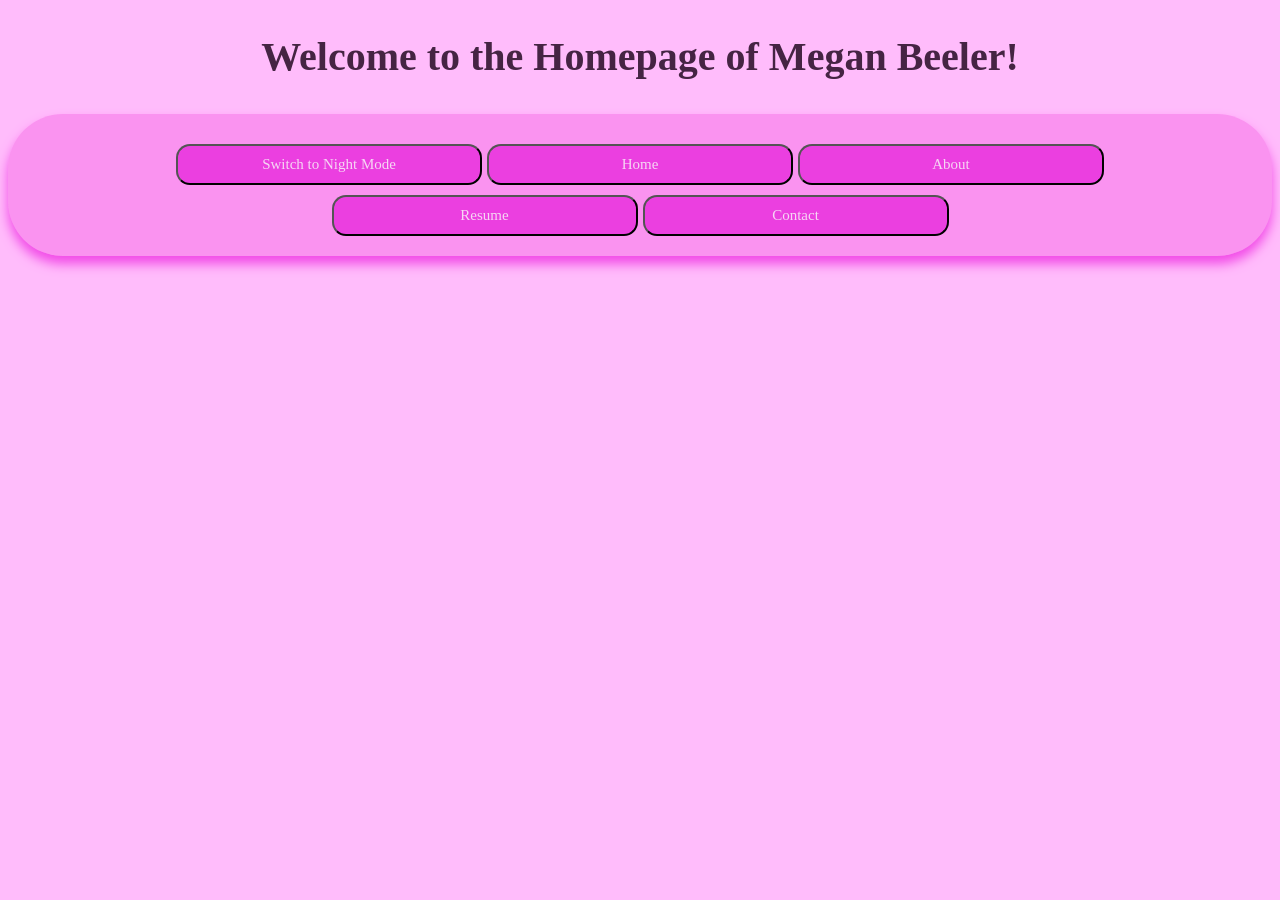
<file: index.html>
<!doctype html>
<html>
  <head>
    <title>Homepage</title>
    <link rel="stylesheet" href="index.css"/>
    <script src="index.js" defer></script>
  </head>
    <header>
      <h1>Welcome to the Homepage of Megan Beeler!</h1>
      <section class="box">
        <button id="toggle-mode">Switch to Night Mode</button>
        <a href='index.html'>
            <button id="home-page">Home</button></a>
        <a href='Aboutpage.html'>
            <button id="about-page">About</button></a>
        <a href='Resumepage.html'>
            <button id="resume-page">Resume</button></a>
        <a href='Contactpage.html'>
            <button id="contact-page">Contact</button></a>
      </section>
    </header>
</html>
</file>
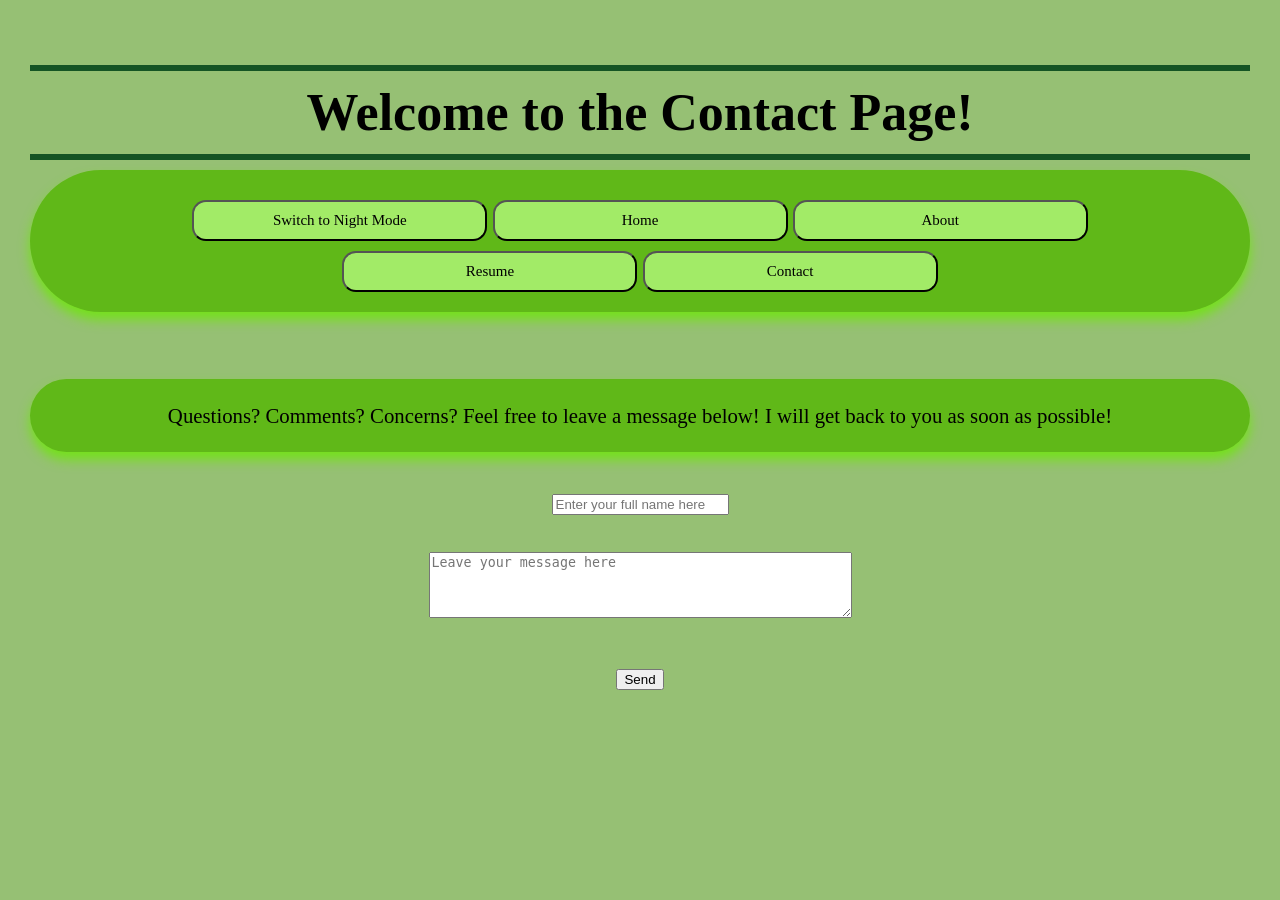
<file: Contactpage.html>
<!doctype html>
<html>
  <head>
    <title>Contact</title>
    <link rel="stylesheet" href="contact.css"/>
    <script src="contact.js" defer></script>
  </head>
<header>  
  <h1>Welcome to the Contact Page!</h1>
  <section class="box">
       <nav class="navbar">
          <button id="toggle-mode">Switch to Night Mode</button>          
          <a href='index.html'>
              <button id="home-page">Home</button></a>
          <a href='Aboutpage.html'>
              <button id="about-page">About</button></a>
          <a href='Resumepage.html'>
              <button id="resume-page">Resume</button></a>
          <a href='Contactpage.html'>
              <button id="contact-page">Contact</button></a>
       </nav>
  </section>
</header><br>
<br>
<section class="box">
Questions? Comments? Concerns? Feel free to leave a message below! I will get back to you as soon as possible!
</section><br>

<form action="https://formsubmit.co/5cba271a7a4133aa7a875124a79ab8d3" method="POST">
    <input type="text" id="name" name="name" placeholder="Enter your full name here" required/>
    <br>
<label for="message"></label><br>
        <textarea id="message" name="message" rows="4" cols="50" placeholder="Leave your message here" required></textarea><br><br>
     <button type="submit">Send</button>
</form>
</body>
</html>
</file>
<file: index.css>
body {
  font-family: Cambria;
  font-size: 20px;
  background: #ffbcfb;
  color: #452443;
  text-align: center;
  justify-content: center;
  line-height: 1.5;
  transition: background-color 0.5s, color 0.5s;
}

.box {
  float: center;
  background-color: #e709ca3a;
  padding: 20px;
  border-radius: 55px;
  box-shadow: 0 8px 12px #f24be7;
}

.maincontent {
  margin-top: 30px;
}

.night-mode {
  background-color: #7a0b71;
  color: #f7f5f7;
}

#toggle-mode {
  padding: 10px;
  margin-top: 10px;
  background: #eb3fe0;
  color: #f6d6f4;
  border-radius: 14px;
  cursor: pointer;
  font-family: Georgia;
  font-size: 15px;
  width: 25%;
}

#toggle-mode:hover {
  background: #f6d6f4;
  color: #eb3fe0;
}

#home-page {padding: 10px;
  margin-top: 10px;
  background: #eb3fe0;
  color: #f6d6f4;
  border-radius: 14px;
  cursor: pointer;
  font-family: Georgia;
  font-size: 15px;
  width: 25%;
}

#home-page:hover {
  background: #f6d6f4;
  color: #eb3fe0;
}

#about-page {padding: 10px;
  margin-top: 10px;
  background: #eb3fe0;
  color: #f6d6f4;
  border-radius: 14px;
  cursor: pointer;
  font-family: Georgia;
  font-size: 15px;
  width: 25%;
}

#about-page:hover {
  background: #f6d6f4;
  color: #eb3fe0;
}

#resume-page {padding: 10px;
  margin-top: 10px;
  background: #eb3fe0;
  color: #f6d6f4;
  border-radius: 14px;
  cursor: pointer;
  font-family: Georgia;
  font-size: 15px;
  width: 25%;
}

#resume-page:hover {
  background: #f6d6f4;
  color: #eb3fe0;
}

#contact-page {padding: 10px;
  margin-top: 10px;
  background: #eb3fe0;
  color: #f6d6f4;
  border-radius: 14px;
  cursor: pointer;
  font-family: Georgia;
  font-size: 15px;
  width: 25%;
}

#contact-page:hover {
  background: #f6d6f4;
  color: #eb3fe0;
}
</file>
<file: contact.css>
body {
  background-color: #96c074;
  color: #000000;
  font-family: Cambria;
  line-height: 1.6;
  margin: 20px;
  padding: 10px;
  font-size: 1.3em;
  text-align: center;
}

h1 {
  color: #000000;
  font-size: 2.5em;
  margin-bottom: 10px;
  border-top: #155424 6px solid; 
  border-bottom: #155424 6px solid; 
}

.box {
  float: center;
  background-color:#60b818;
  padding: 20px;
  border-radius: 100px;
  box-shadow: 0 8px 12px #75e01d;
}

img {
  border-radius: 45px;
  box-shadow: 0 4px 6px rgba(0, 0, 0, 0.1);
}

.night-mode {
  background-color: #37591b;
  color: #edf0eb;
}

#toggle-mode {
  padding: 10px;
  margin-top: 10px;
  background: #a2eb67;
  color: #000000;
  border-radius: 14px;
  cursor: pointer;
  font-family: Georgia;
  font-size: 15px;
  width: 25%;
}

#toggle-mode:hover {
  background: #b4f084;
  color: #000000;
}

#about-page {padding: 10px;
  margin-top: 10px;
  background: #a2eb67;
  color: #000000;
  border-radius: 14px;
  cursor: pointer;
  font-family: Georgia;
  font-size: 15px;
  width: 25%;
}

#about-page:hover {
  background: #b4f084;
  color: #000000;
}

#resume-page {padding: 10px;
  margin-top: 10px;
  background: #a2eb67;
  color: #000000;
  border-radius: 14px;
  cursor: pointer;
  font-family: Georgia;
  font-size: 15px;
  width: 25%;
}

#resume-page:hover {
  background: #b4f084;
  color: #000000;
}

#home-page {padding: 10px;
  margin-top: 10px;
  background: #a2eb67;
  color: #000000;
  border-radius: 14px;
  cursor: pointer;
  font-family: Georgia;
  font-size: 15px;
  width: 25%;
}

#home-page:hover {
  background: #b4f084;
  color: #000000;
}

#contact-page {padding: 10px;
  margin-top: 10px;
  background: #a2eb67;
  color: #000000;
  border-radius: 14px;
  cursor: pointer;
  font-family: Georgia;
  font-size: 15px;
  width: 25%;
}

#contact-page:hover {
  background: #b4f084;
  color: #000000;
}
</file>
